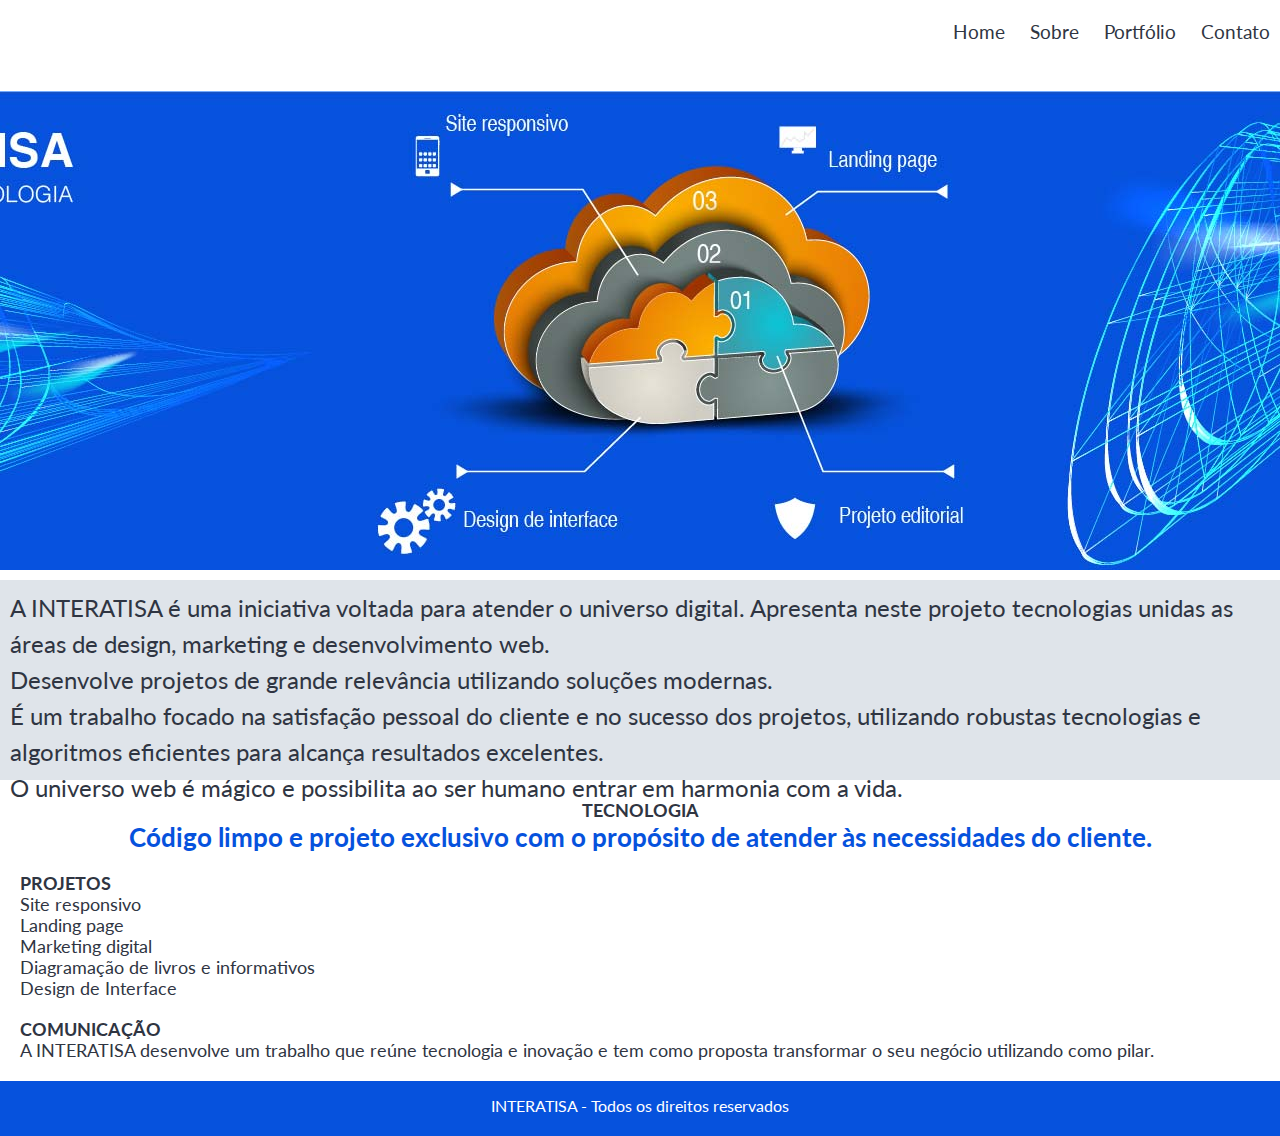
<file: index.html>
<!DOCTYPE html>
<html lang="pt">
<head>
	<meta charset="UTF-8">
	<meta name="viewport" content="width=device-width, initial-scale=1">
	<link href="https://fonts.googleapis.com/css?family=Lato" rel="stylesheet">
	<link rel="stylesheet" href="desafio.css">
	<title>Home</title>
</head>
<body>

    
<nav class="menu">
<ul>
    <li> <a href="index.html">Home</a> </li>
    <li> <a href="sobre.html">Sobre</a> </li>
    <li> <a href="portfolio.html">Portfólio</a> </li>
    <li> <a href="contato.html">Contato</a> </li>	
</ul>
</nav>
    
    
<header>
<div class="conteudo">	
</div>
</header>

    
<main>
<div class="simples">
<p>  A INTERATISA é uma iniciativa voltada para atender o universo digital. Apresenta neste projeto tecnologias unidas as áreas de design, marketing e desenvolvimento web. </p>

<p>Desenvolve projetos de grande relevância utilizando soluções modernas.</p>

<p>É um trabalho focado na satisfação pessoal do cliente e no sucesso dos projetos, utilizando robustas tecnologias e algoritmos eficientes para alcança resultados excelentes.</p>

<p>O universo web é mágico e possibilita ao ser humano entrar em harmonia com a vida. </p>
</div>
</main>


</section>
<div class="parte1"> 
<h4>TECNOLOGIA</h4>
<h2>Código limpo e projeto exclusivo 
    com o propósito de atender às necessidades do cliente.<h2>
</div>
</section>


<section> 
<div class="parte"> 
<h4>PROJETOS</h4>
<ul>
	<ol>Site responsivo</ol>
	<ol>Landing page</ol>
	<ol>Marketing digital</ol>
	<ol>Diagramação de livros e informativos</ol>
	<ol>Design de Interface</ol>
<ul>
</div>
</section>


</section>
<div class="parte2"> 
<h4>COMUNICAÇÃO</h4>
<p>A INTERATISA desenvolve um trabalho que reúne tecnologia e inovação e tem como proposta transformar o seu negócio utilizando como pilar.<p>
</div>
</section>

<footer>
<div class="rodape">
<h7>INTERATISA - Todos os direitos reservados</h7> 	
</footer>
    
</body>
</html>
</file>
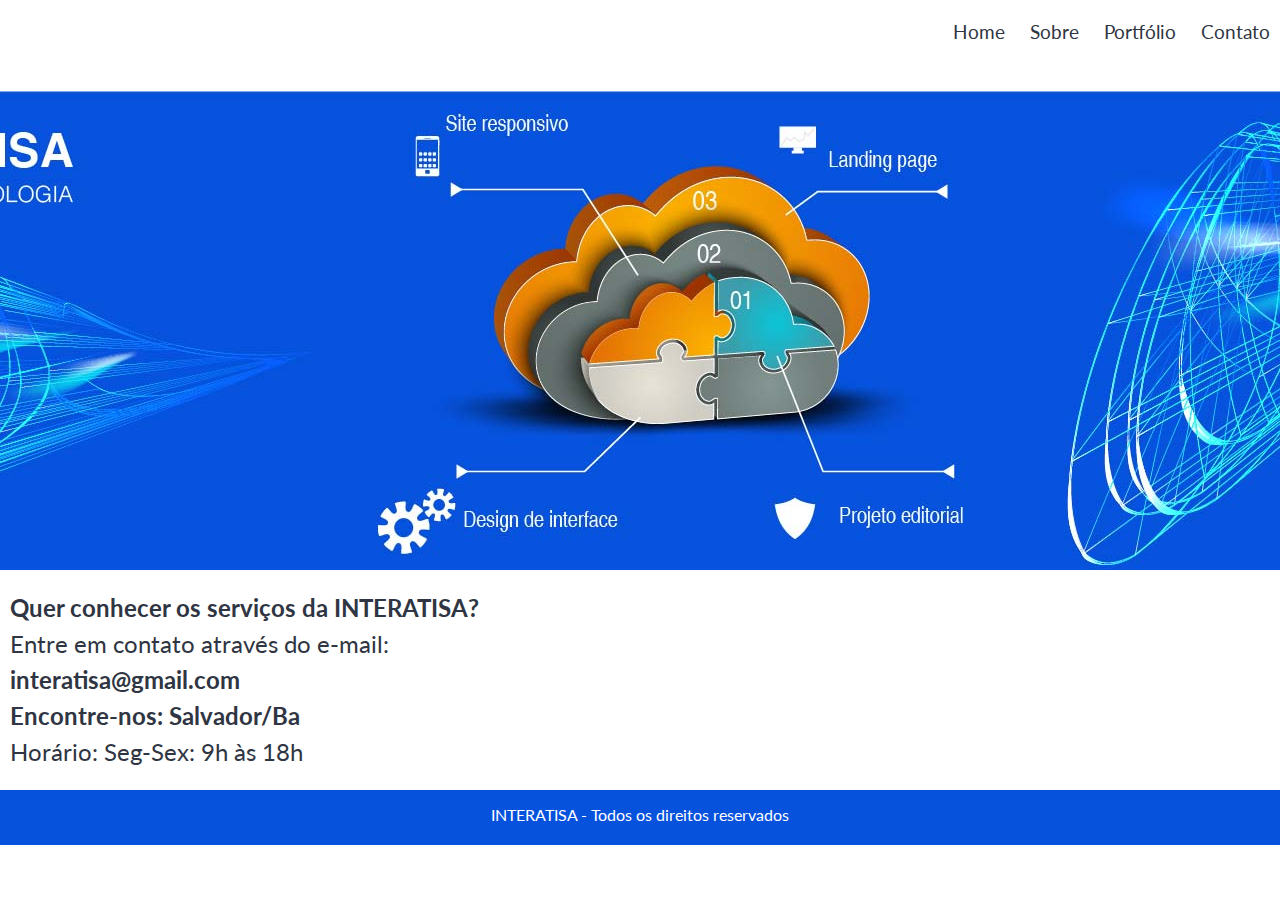
<file: contato.html>
<!DOCTYPE html>
<html lang="en">
<head>
	<meta charset="UTF-8">
	<meta name="viewport" content="width=device-width, initial-scale=1">
	<link href="https://fonts.googleapis.com/css?family=Lato" rel="stylesheet">
	<link rel="stylesheet" href="desafio.css">
	<title>Contato</title>
</head>
<body>

    
<nav class="menu">
<ul>
    <li> <a href="index.html">Home</a> </li>
    <li> <a href="sobre.html">Sobre</a> </li>
    <li> <a href="portfolio.html">Portfólio</a> </li>
    <li> <a href="contato.html">Contato</a> </li>
</ul>
</nav>
    
    
<header>
<div class="conteudo">	
</div>
</header>

    
<main>
<div class="contato">
<p> <b> Quer conhecer os serviços da INTERATISA? </b> </p>
<p>Entre em contato através do e-mail:</p>

<p> <b> interatisa@gmail.com </b> </p>

<p> <b> Encontre-nos: Salvador/Ba </b> </p>
    
<p>Horário: Seg-Sex: 9h às 18h</p>
</div>
</main>

<footer>
<div class="rodape">
<h7>INTERATISA - Todos os direitos reservados</h7> 	
</footer>
    
</body>
</html>
</file>
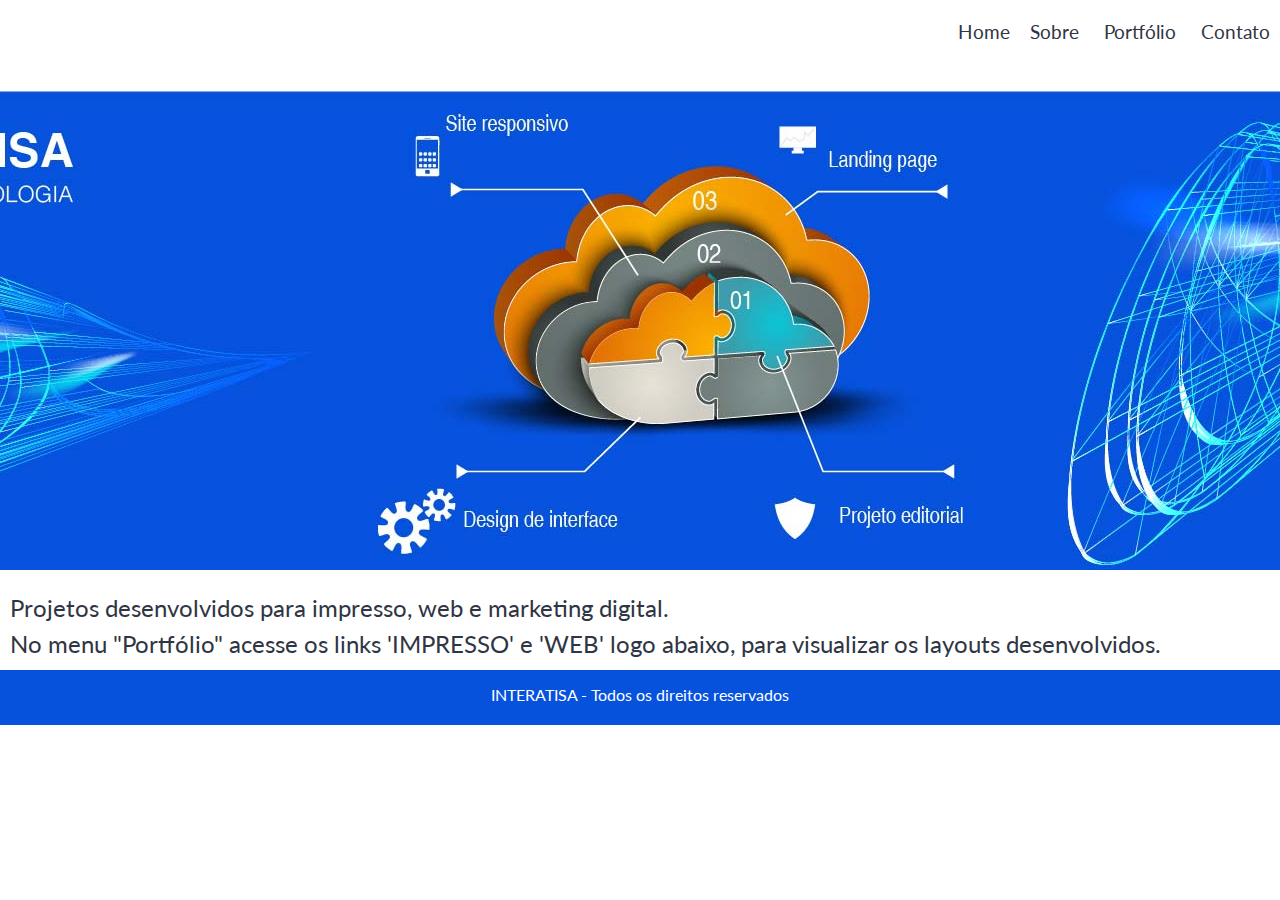
<file: portfolio.html>
<!DOCTYPE html>
<html lang="pt">
<head>
	<meta charset="UTF-8">
	<meta name="viewport" content="width=device-width, initial-scale=1">
	<link href="https://fonts.googleapis.com/css?family=Lato" rel="stylesheet">
	<link rel="stylesheet" href="desafio.css">
	<title>Portfólio</title>
</head>
    
<body>
    
<nav class="menu">
<ul>
    <li> <a href="index.html">Home</a>
    <li> <a href="sobre.html">Sobre</a> </li>
    <li> <a href="portfolio.html">Portfólio</a> </li>
    <li> <a href="contato.html">Contato</a> </li>
</ul>
</nav>
    
    
<header>
<div class="conteudo">	
</div>
</header>

    
<main>
<div class="portfolio">
<p> Projetos desenvolvidos para impresso, web e marketing digital.</p>
<p>No menu "Portfólio" acesse os links 'IMPRESSO' e 'WEB' logo abaixo, para visualizar os layouts desenvolvidos. </p>
</div>
</main>

    
    
<footer>
<div class="rodape">
<h7>INTERATISA - Todos os direitos reservados</h7> 	
</footer>
</body>
</html>
</file>
<file: desafio.css>
*{
	margin: 0;
	padding: 0;
	font-size: 100%;
}

.conteudo{
	background-image: url(teste.jpg);
	height: 500px;
	background-position: center;
	background-repeat: no-repeat;
    margin-top: 10px;
}


.menu ul {

    list-style: none;
    font-family: 'Lato', sans-serif;
    font-size: 1.2em;
    padding-top: 20px;
    height: 50px;
    text-align: right;

}

.menu ul li{
    display: inline-block; 
}

.menu ul li a {
    padding: 10px 10px;
    display: inline;
    transition: color is;
    
    /* visual do link */
    color: #2f3542;
    text-decoration: none;
}

.menu ul li a:hover {
    background-color:#f7f1e3;
    color: #2f3542;
    text-indent: inherit;
}

.simples{
    font-family: 'Lato', sans-serif;
    font-size: 1.5em;
    height: 180px; 
    background: #dfe4ea;
    padding: 10px;
    line-height: 1.5em;
    color: #2f3542;
    text-decoration: none;
  }

h4{
    color: #2f3542;
}


h2{
    font-family: 'Lato', sans-serif;
    font-size: 1.5em;
    color: #0652DD;
}


h5 {
    text-decoration: none;
    font-family: 'Lato', sans-serif;
    color: #2f3542;
    text-align: left;
}


.sobre{
    font-family: 'Lato', sans-serif;
    font-size: 1.5em;
    height: 180px;
    padding: 10px;
    line-height: 1.5em;
    color: #2f3542;
    text-decoration: none;
}


.portfolio{
    font-family: 'Lato', sans-serif;
    font-size: 1.5em;
    height: 70px; 
    padding: 10px;
    margin-bottom: auto;
    line-height: 1.5em;
    color: #2f3542;
    text-decoration: none;
 
  }


.contato{
    font-family: 'Lato', sans-serif;
    font-size: 1.5em;
    height: 180px; 
    padding: 10px;
    padding-bottom: 20px;
    line-height: 1.5em;
    color: #2f3542;
    text-decoration: none;
   
}


.parte{
    font-family: 'Lato', sans-serif;
    margin: 20px;
    font-size: 1.1em;
    color: #2f3542;
    text-decoration: none;
}


.parte1{
    font-family: 'Lato', sans-serif;
    margin: 20px;
    font-size: 1.1em;
    text-decoration: none;
    text-align: center;  
}


.parte2{
    font-family: 'Lato', sans-serif;
    margin: 20px;
    font-size: 1.1em;
    color: #2f3542;
    text-decoration: none;
}


.rodape{
    font-family: 'Lato', sans-serif;
    text-align: center;
    color:#ffffff;
    font-size:1.0em;
    height:2.5em;
    background-color:#0652DD;
    padding-top: 15px; 
     
}


footer{
     max-width: 100%;
}
</file>
